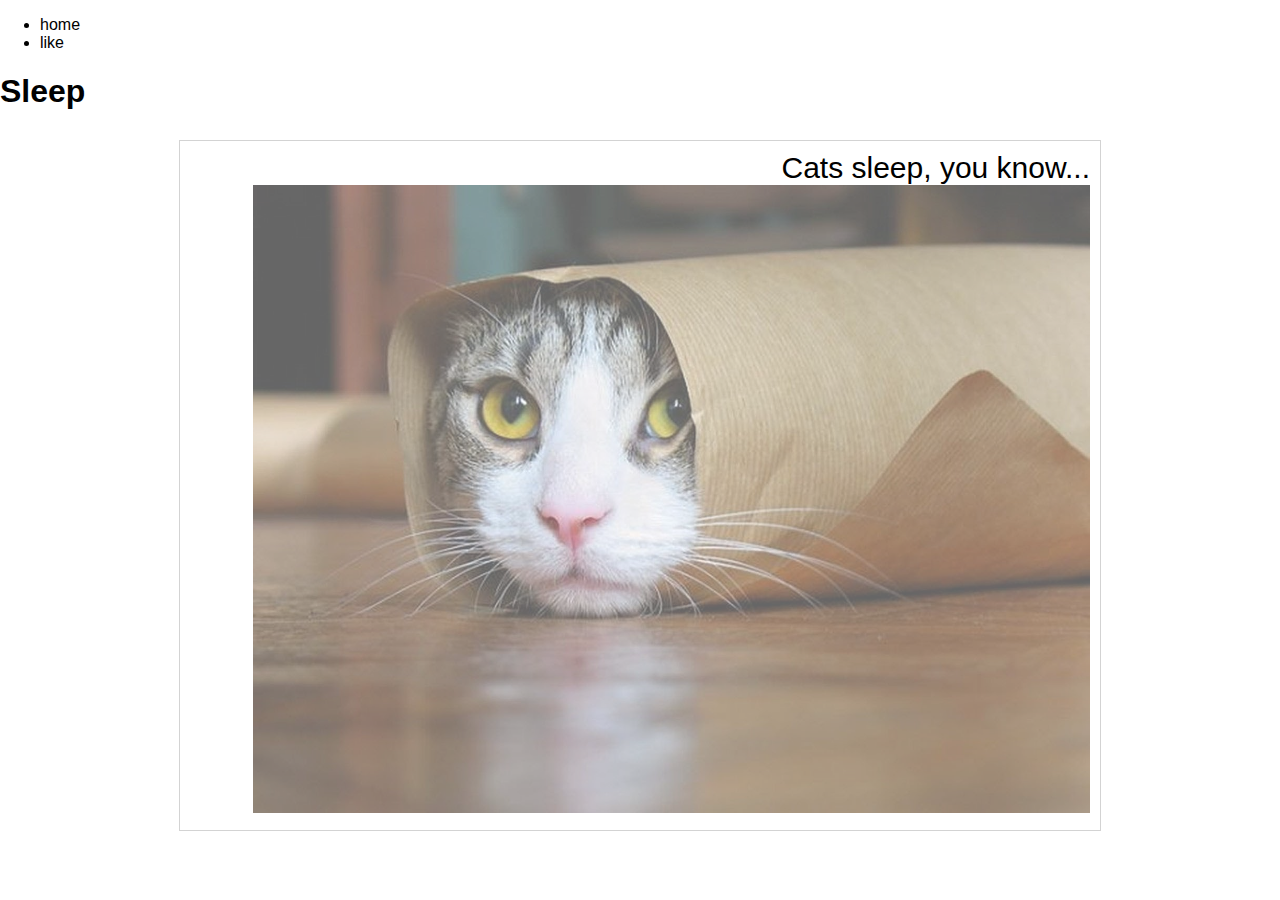
<file: like.html>
<!DOCTYPE html>
<html lang="en">
<head>
    <meta charset="UTF-8">
    <title>another site about cats</title>
    <link rel="stylesheet" href="style.css">
</head>
<body>
    <div class="wrapper">
        
        <div class="menu">
           <div class="catface">
            
           </div>
            <ul>
                <li><a href="index.html">home</a></li>
                <li><a href="like.html">like</a></li>
            </ul>
        </div>        
        <div class="content">
            <div class="header">
                <h1>
                    Sleep
                </h1>
            </div>
            <div class="article">
                Cats sleep, you know...
                <img src="catpic.jpg" alt="">
            </div>
        </div>
    </div>
</body>
</html>
</file>
<file: style.css>
body {
   font-family: 'Muli', sans-serif;
    margin: 0px;
}

.content{
    width:1280px;
    margin: 0px;
}

img{
    
    width;1280px;
    height:628px;
    opacity:0.6;
    margin-left: 30px;
     
}
h2{
    position:absolute;
    top:200px;
    left:680px;
    width:580px;
    display: block;
    border: 1px solid white;
}


h2 span{
    color:white;
    font: serif;
    font-size: 30px;
    background: rgba(0,0,0,0.5);
        
}
span#backpacker{
    width:20px;
    margin-right: 10px;
    margin-left:0px;
    font-size: 30px;
    border:1px solid black;
    padding:3px;
    
}
.items{
    margin:auto;
    width:1280px;
    color:black;
}
.items li{
    display: inline;
    list-style-type: none;
    font-size: 18px;
    padding: 5px;
    text-align: center;
    
    
}
.search{
    margin-left:20px;
    margin-right: 130px;
    width:60px;
    font-size: 16px;
    float:right;
    color: black;
    
}

.log {
    margin-left: 10px;
    float:right;
   
}

.log a{
    color:black;
    text-decoration: none;
}
.log a:hover {
    color: gray;
}
a{
    color:black;
    text-decoration: none;
}
a:hover {
    color: gray;
}


.article{
    width:900px;
    border:1px solid lightgray;
    margin-left:auto;
    margin-right: auto;
    margin-top: 30px;
    margin-bottom: 30px;
    padding:10px;
    font-size: 30px;
    text-align: right;
    
}

.article a{
    
    
}
.article p1 {
    display: block;
}
.article:hover p1 {
    display: none;
    transition: 2s;
}
.article p2 {
    display: none;
}
.article:hover p2 {
    display: block;
    transition: 2s;
}

.photo-box{
    width:350px;
    height:350px;
    background-size:cover;
    float:left;
    margin-left: 15px;
    margin-right: auto;
    margin-top: 15px;
    padding: auto;
    opacity: 0.8;
    overflow: visible;
}

.photo{
    margin: auto;
    width:1095px;
    
}
.change{}
.photo-box:hover{
    opacity:0.5;
    width:
}


.photo-box p {
    display: none;
    
}
.photo-box:hover p {
    display: block;
    padding-top:120px;
    padding-left: 120px;
    
}
.text-content{
    font-size: 30px;
}
.photo1 {
    background: transparent url("1.jpg") no-repeat center;
    background-size: cover; 
}

.photo2 {
    background: transparent url("2.jpeg") no-repeat center;
        background-size: cover;
}
.photo3 {
    background: transparent url("3.jpeg") no-repeat center;
background-size: cover;

}
.photo4 {
    background: transparent url("4.jpeg") no-repeat center;
    background-size: cover;
}
.photo5 {
    background: transparent url("5.jpeg") no-repeat center;
    background-size: cover;
}
.photo6 {
    background: transparent url("6.jpeg") no-repeat center;
    background-size: cover;
}
.photo7 {
    background: transparent url("11.jpeg") no-repeat center;
    background-size: cover;
}
.photo8 {
    background: transparent url("12.jpeg") no-repeat center;
    background-size: cover;
}
.photo9 {
    background: transparent url("13.jpeg") no-repeat center;
    background-size: cover;
}
.photo10 {
    background: transparent url("14.jpeg") no-repeat center;
    background-size: cover;
}
.photo11 {
    background: transparent url("15.jpeg") no-repeat center;
    background-size: cover;
}
.photo12 {
    background: transparent url("16.jpeg") no-repeat center;
    background-size: cover;
}

.photo20 {
    background: transparent url("555.jpeg") no-repeat center;
    background-size: cover;
}
.photo21 {
    background: transparent url("444.jpeg") no-repeat center;
    background-size: cover;
}
.photo22 {
    background: transparent url("13.jpeg") no-repeat center;
    background-size: cover;
}
.photo23 {
    background: transparent url("14.jpeg") no-repeat center;
    background-size: cover;
}
.photo24 {
    background: transparent url("15.jpeg") no-repeat center;
    background-size: cover;
}
.photo25 {
    background: transparent url("16.jpeg") no-repeat center;
    background-size: cover;
}

.bottom li{
    display: inline;
    list-style-type: none;
    font-size: 18px;
    padding: 5px;
   
}
.bottom{
    margin-top: 30px;
    margin-left: 100px;
    margin-bottom: 30px;
    float: left;
    text-align: center;
}

.bottom a{
    padding-left:640px;
}

h0{
    text-decoration: underline;
}

.tip-image{
    width:1280px;
   
}
.information{
    display: block;
    border:1px solid black;
    margin:50px;
    padding:30px;
}
.text-content2{
    font-size: 18px;
    text-align: center;
}
.photo-box1 p1 {
    display: none;
    
}
.photo-box1:hover p1 {
    display: block;
   margin-left: 10px;
    margin-right: 10px;
    margin-top: 30px;
}
.photo-box1{
    width:350px;
    height:350px;
    background-size:cover;
    float:left;
    margin-left: 15px;
    margin-right: auto;
    margin-top: 15px;
    padding: auto;
    opacity: 0.8;
    overflow: visible;
}

.photo-c{
    margin: auto;
    width:1095px;
    
}



body.1{
    margin: 0px;
    font-family: 'Muli', sans-serif;
    
}
img.different{
    margin-left: 0px;
    width;1280px;
    height:630px;
    opacity:0.6;
    
     
}

h5{
    position:absolute;
    top: 160px;
    left:250px;
    display: block;
    border:1px solid black;
    border-radius: 5px;
    padding: 5px;
    
    
}
h5 span{
    color:black;
    font:sans-serif;
    font-size: 80px;
}

a.2{
    color:black;
    text-decoration: none;
    
    
}
a.2:hover {
    color: gray;
}
</file>
